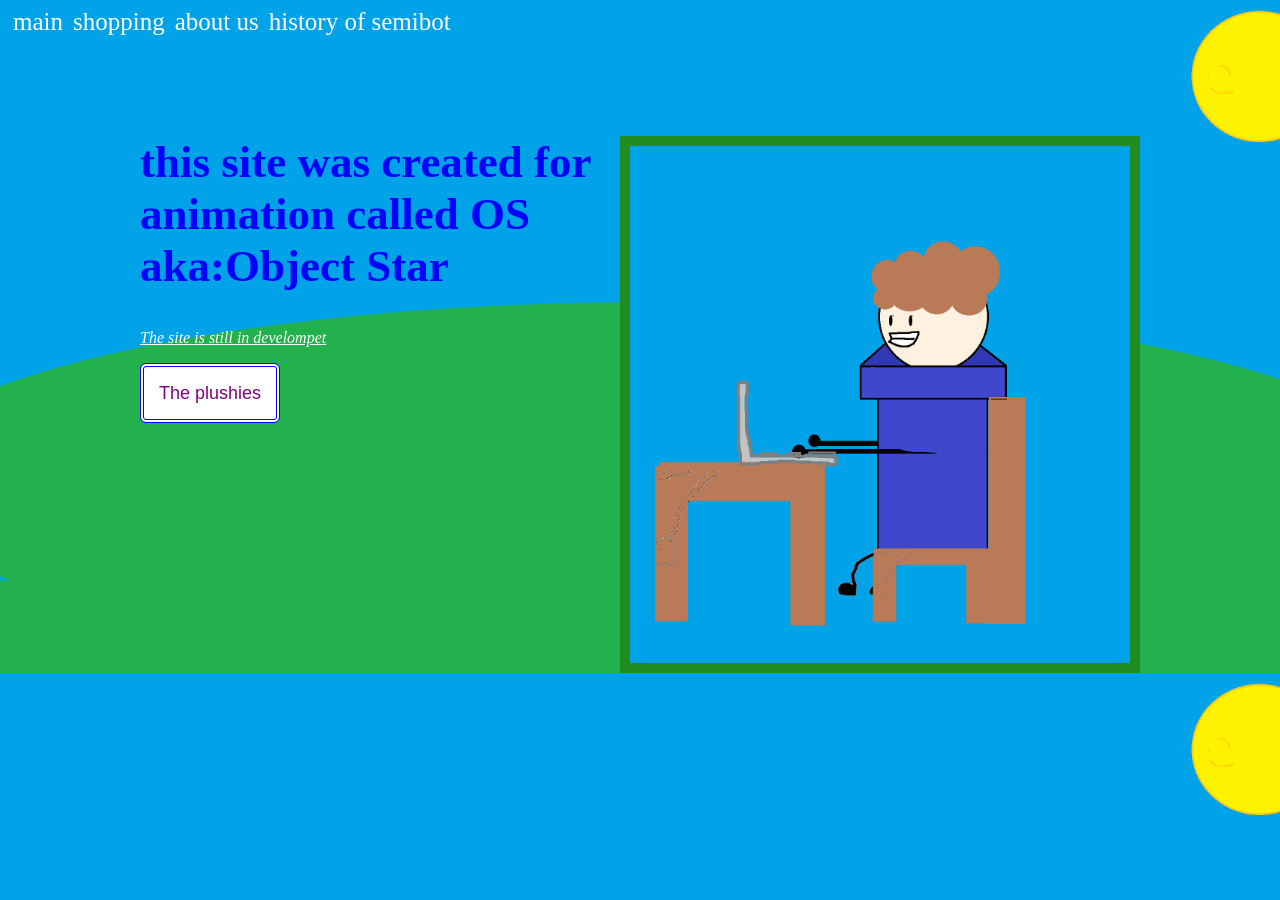
<file: index.html>
<!DOCTYPE html>
<html>
<head>
	<meta charset="UTF-8">
	<link rel="stylesheet" type="text/css" href="style.css">
    <title>Object Stars</title>
	<link rel='icon' href='img/icon.ico'>

</head>
<body>
<!-- menu -->
<div class='header'>
<ul class='menu'>
<li> <a href='index.html' class='menu-btn'> main </a>
<li> <a href='shopping.html' class='menu-btn'> shopping </a>
<li> <a href='about.html' class='menu-btn'> about us </a>
<li> <a href='history.html' class='menu-btn'> history of semibot </a>
</ul>
</div>
<!-- кінець меню -->
<div class='main'>
<img src='img/Me.png'class='picture' width= "500">
<h2 class='title'>this site was created for animation called OS aka:Object Star</h2>
<p class='subtitle'>The site is still in develompet</p>
<button class='apple'>
<a href='shopping.html'> The plushies </a>
</button>

</body>
</html>
</file>
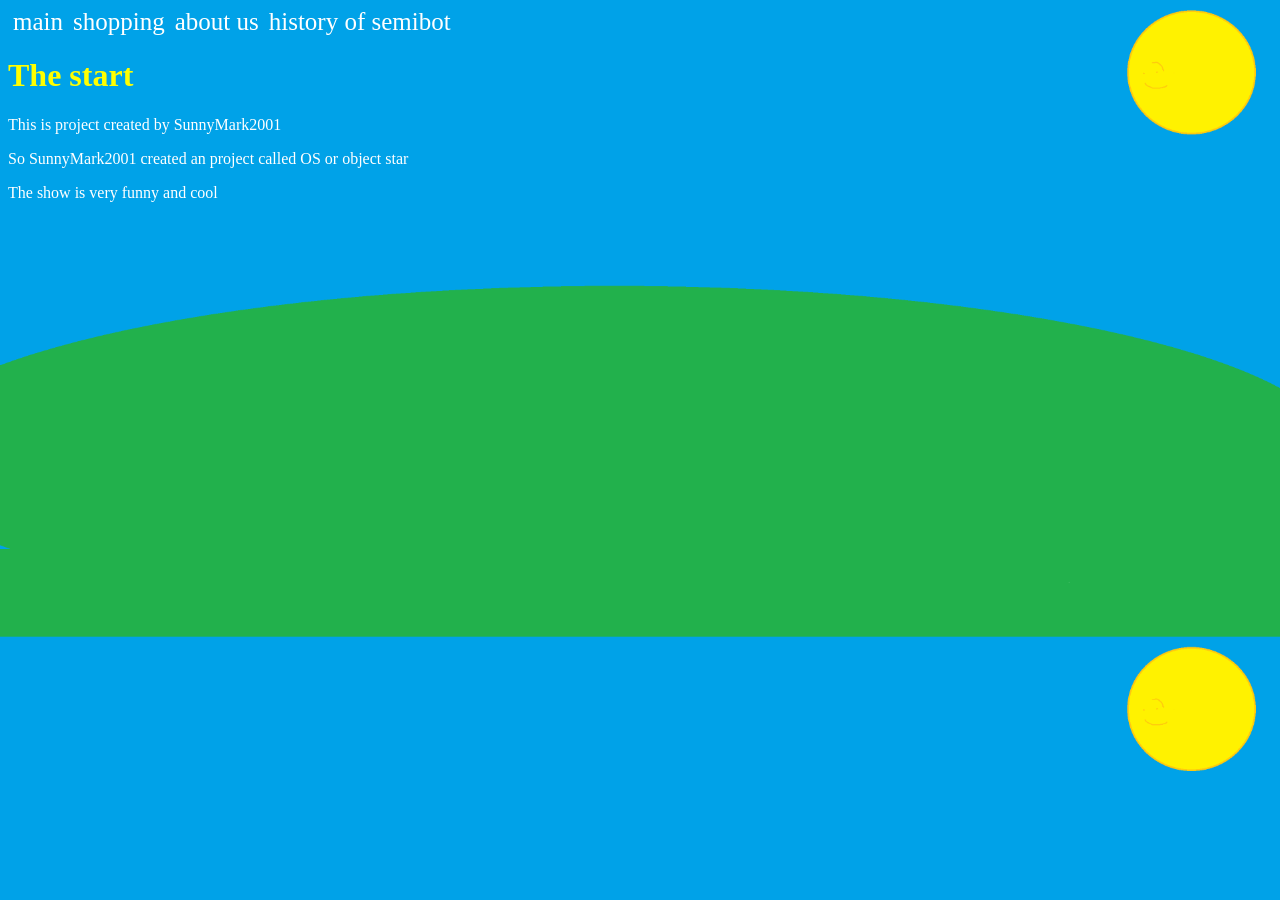
<file: about.html>
<!DOCTYPE html>
<html>
<head>
	<meta charset="UTF-8">
	<link rel="stylesheet" type="text/css" href="style.css">
    <title>semibots</title>
	<link rel='icon' href='img/icon.ico'>

</head>
<body>
<!-- menu -->
<div class='header'>

<ul class='menu'>
<li> <a href='index.html' class='menu-btn'> main </a>
<li> <a href='shopping.html' class='menu-btn'> shopping </a>
<li> <a href='about.html' class='menu-btn'> about us </a>
<li> <a href='history.html' class='menu-btn'> history of semibot </a>
</ul>
</div>
<!-- кінець меню -->
<div class='about'>
<class='gold'>
<h1 class='orange'>The start</h1>
<p class='lemon'>This is project created by SunnyMark2001</p>

<p class='grapefruit'>So SunnyMark2001 created an project called OS or object star</p>

<p class='cupcake'>The show is very funny and cool </p>

</body>
</html>
</file>
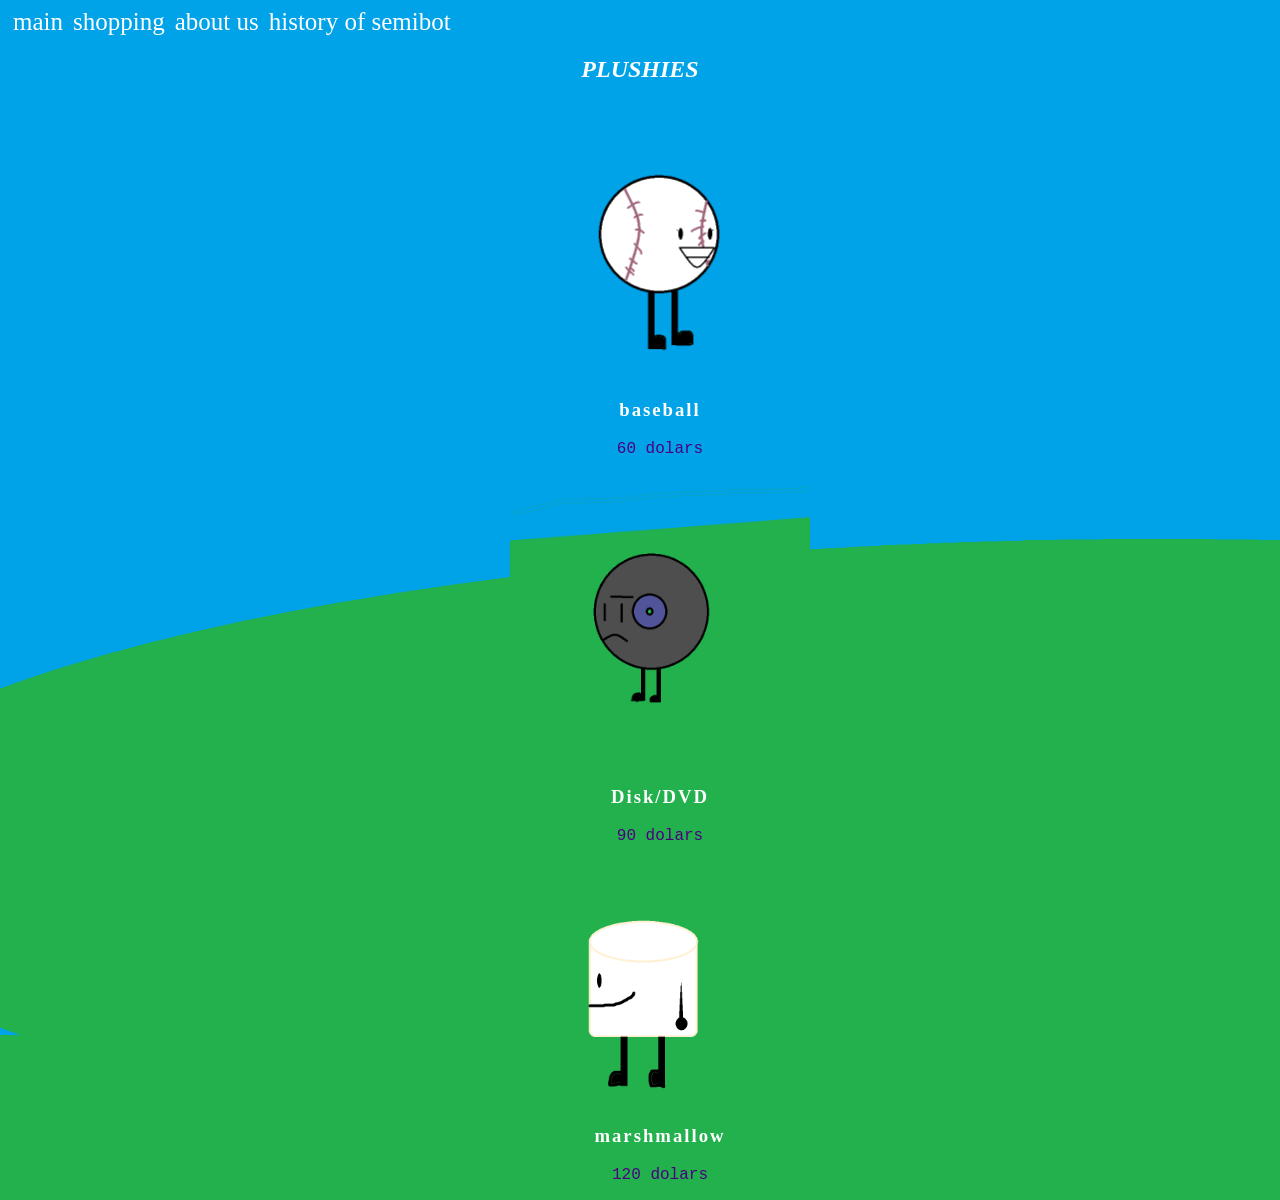
<file: shopping.html>
<!DOCTYPE html>
<html>
<head>
	<meta charset="UTF-8">
	<link rel="stylesheet" type="text/css" href="style.css">
    <title>semibots</title>
	<link rel='icon' href='img/icon.ico'>

</head>
<body>
<!-- menu -->
<div class='header'>

<ul class='menu'>
<li> <a href='index.html' class='menu-btn'> main </a>
<li> <a href='shopping.html' class='menu-btn'> shopping </a>
<li> <a href='about.html' class='menu-btn'> about us </a>
<li> <a href='history.html' class='menu-btn'> history of semibot </a>
</ul>
</div>
<!-- кінець меню -->
<div class='shop'>
<h2 class='tovars-title'> PLUSHIES </h2>
<ol class='money'>
<li>
<img src='img/baseball.png' class='robot' width="250">
<h3 class='name'>baseball </h3>
<p class='price'> 60 dolars </p>

</li> 


<li>
<img src='img/disk.png' class='robot' width= 300px>
<h3 class='name'> Disk/DVD </h3>
<p class='price'> 90 dolars </p>
</li> 


<li>
<img src='img/marshmallow.png' class='robot' width= 250px>
<h3 class='name'> marshmallow </h3>
<p class='price'> 120 dolars </p>
</li> 

</body>
</html>
</file>
<file: style.css>
body {
	background-image: url(img/background.png);
	background-size: cover;
	
}

.header {
	display: flex; /* в рядок */
	align-items: centeter;
}

.menu {
	display: flex;
	padding: 0;
	margin: 0;
	list-style: none;
	font-family: Vendara;
	
}

.logo {
	margin-right: 30px;
}

.menu-btn {
	display: block;
	padding-left: 5px;
    padding-right:5px;
	color:white;
	font-size:25px;
	text-decoration: none;
	transition:all 1s;
}
.menu-btn:hover{
	color:white;
	transform:scale(1.2);
}
/* !-- головна сторінка --> */
.picture{
float:right;
border: 10px solid forestgreen;
}

.main {
	width:1000px;
	margin-left: auto;
	margin-right: auto;
    margin-top: 100px;
}

.title {
	color: blue;
	font-size: 45px;
font-family: comic sans ms;
}

.subtitle {
	font-family:georgia;
	color:white;
	font-style: italic;
	text-decoration: underline;
}

.apple{ 
width: 140px;
height: 60px;
font-size: 18px; 
border-radius: 6px;
background-color:White;
border: 4px double blue;
}
.apple a{
	text-decoration:none;
	color:purple
}

.apple:hover {
	border: 4px double white;
	background-color: transparent; 
}

.gold{
	float:left;
}

.orange{
	color:yellow;
}

.lemon{
color:white;
font-family:comic sans ms; 
}

.cupcake{
	color:white;
	font-family:comic sans ms;
}

.grapefruit{
color:WHite;
font-family:comic sans ms;
}

.shop {
	text-align: center;
	list-style:none;
}

.money {
	list-style: none;
}

.tovars-title{ color:WHITE;
font-family:comic sans ms;
font-style: italic;
}
.name { color:white;
font-family:comic sans ms;
letter-spacing: 2px;
font-style: bold;
}

.price { color:indigo;
font-family:Courier New;
}
.shake:hover { 
  animation: shake 0.5s ease-in-out infinite;
}

@keyframes shake {
  0% { transform: translate(0, 0); }
  20% { transform: translate(-5px, 0); }
  40% { transform: translate(5px, 0); }
  60% { transform: translate(-5px, 0); }
  80% { transform: translate(5px, 0); }
  100% { transform: translate(0, 0); }
}

.robot {
	transition: all 0.5s;
}

.robot:hover {
	transform: rotate(10000turn);
}
</file>
